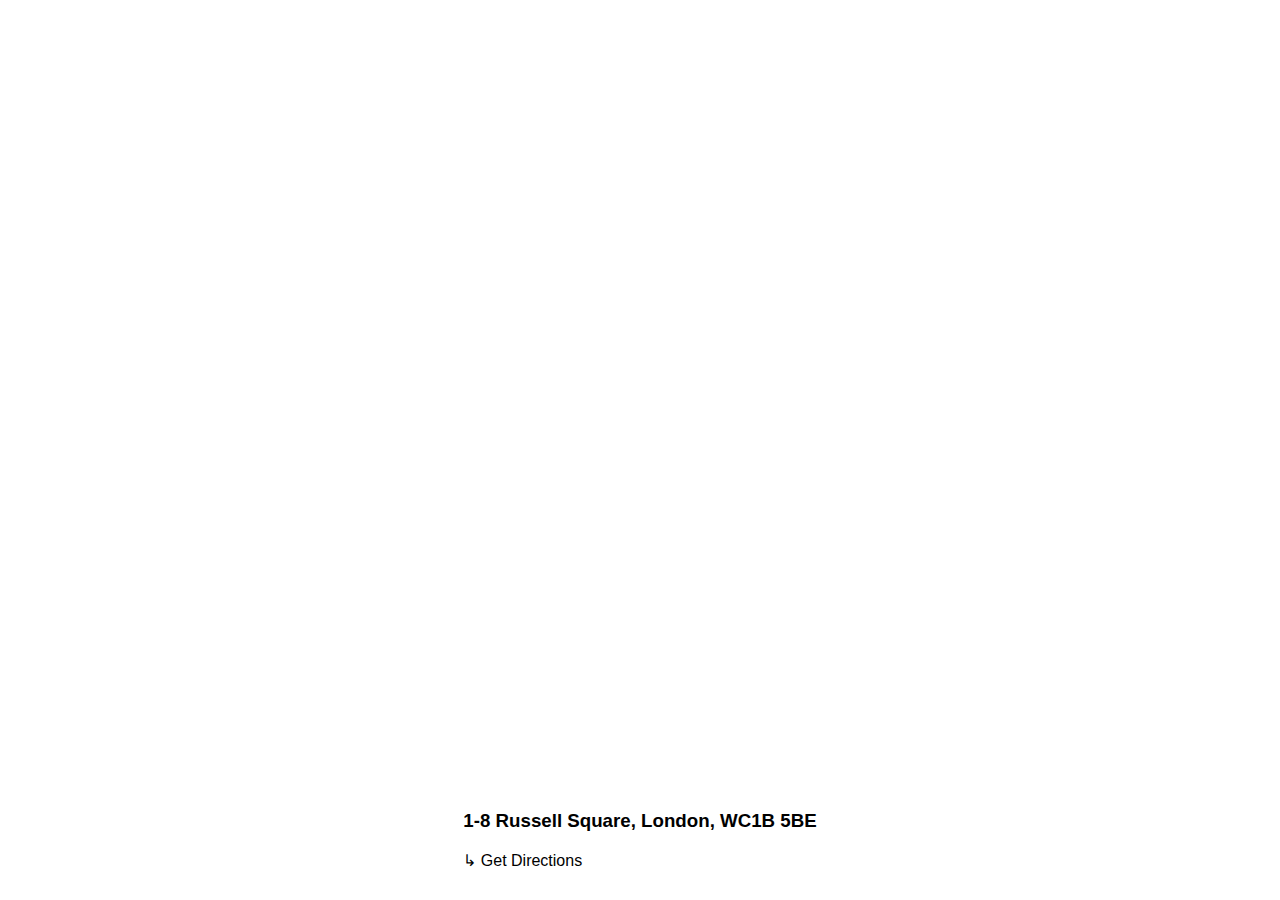
<file: ListingDirections.html>
<!DOCTYPE html>
<html>

<head>
    <meta charset="utf-8" />
    <title>Listing Directions</title>
    <meta name="viewport" content="initial-scale=1,maximum-scale=1,user-scalable=no" />
    <script src="https://api.mapbox.com/mapbox-gl-js/v1.8.0/mapbox-gl.js"></script>
    <link href="https://api.mapbox.com/mapbox-gl-js/v1.8.0/mapbox-gl.css" rel="stylesheet" />
    <link href='Style/listing-Directions.css' rel='stylesheet' />
    <!-- Jquery -->
    <script   src="https://code.jquery.com/jquery-3.4.1.min.js"   integrity="sha256-CSXorXvZcTkaix6Yvo6HppcZGetbYMGWSFlBw8HfCJo="   crossorigin="anonymous"></script>

</head>

<body>
    <script src="https://api.mapbox.com/mapbox-gl-js/plugins/mapbox-gl-directions/v4.0.2/mapbox-gl-directions.js"></script>
    <link rel="stylesheet" href="Style/custom-directions.css" type="text/css" />

    <div class='container'>
        <div id="map"></div>
        <div id="listingInfo">
            <h3>1-8 Russell Square, London, WC1B 5BE</h3>
                <span class='arrow'>&#x21B3;&nbsp;</span><span
                    class='linkText'>Get Directions</span></a>
            
        </div>
        
    
    
    </div>
    
    <script>
       // var coord = [38.7885219, 9.00101139];
        var coord = [-84.278500, 34.017035];
        var userPosition;
        var directions;


        mapboxgl.accessToken = 'pk.eyJ1IjoieW9zaTEiLCJhIjoiY2pvNHdzem96MDBycDNrb2E5aDh1bW1nYiJ9._uzV8S-tiPaZZiCm0H4ABA';
        var map = new mapboxgl.Map({
            container: 'map', // container id
            style: 'mapbox://styles/mapbox/streets-v11', // stylesheet location
            center: coord, // starting position [lng, lat]
            zoom: 8 // starting zoom
        });

        // Add FullScreen
        let fs = new mapboxgl.FullscreenControl();
        map.addControl(fs, 'bottom-right');

        //Directions API
        directions = new MapboxDirections({
            accessToken: mapboxgl.accessToken
            })

        // Add geolocate user.
        var geolocate = new mapboxgl.GeolocateControl();

        map.addControl(geolocate);

        geolocate.on('geolocate', function(e) {
            var lon = e.coords.longitude;
            var lat = e.coords.latitude
            userPosition = [lon, lat];
            directions.setOrigin(userPosition);
        });
        
        map.addControl(directions, 'top-left');
        //Hide Directions
        $( ".directions-control.directions-control-inputs" ).hide();
        $(".mapbox-directions-instructions").hide();

        var geojson = {
                'type': 'FeatureCollection',
                'features': [{
                    'type': 'Feature',
                    'properties': {
                        'message': '1-8 Russell Square, London, WC1B 5BE',
                        'iconSize': [60, 60]
                    },
                    'geometry': {
                        'type': 'Point',
                        'coordinates': coord
                    }
                }]
            };

        // add markers to map
        geojson.features.forEach(function (marker) {
                // create a DOM element for the marker
                var el = document.createElement('div');
                el.className = 'marker';
                el.style.width = marker.properties.iconSize[0] + 'px';
                el.style.height = marker.properties.iconSize[1] + 'px';

                el.addEventListener('click', function () {
                    window.alert(marker.properties.message);
                });

                // add marker to map
                new mapboxgl.Marker(el)
                    .setLngLat(marker.geometry.coordinates)
                    .addTo(map);
            });

            $('.linkText').click(function () {
                   
                    const container = map.getContainer();
                    const rfs =
                        container.requestFullscreen ||
                        container.webkitRequestFullScreen ||
                        container.mozRequestFullScreen ||
                        container.msRequestFullscreen;

                    rfs.call(container);

                    $( ".directions-control.directions-control-inputs" ).show();
                    $(".mapbox-directions-instructions").show();
                    directions.setDestination(coord);

                })
            $('.arrow').click(function () {
                    
                    map.getContainer().requestFullscreen();

                })
    </script>

</body>

</html>
</file>
<file: Style/listing-Directions.css>
.container {
    display: flex;
    flex-wrap: wrap;
    z-index: 1;



    align-items: top;
    justify-content: center;

    font-family: 'Arial';
    font-size: 14;
}

body {
    margin: 0;
    padding: 0;
}

#map {
    position: absolute;
    margin: auto;
    width: 100%;
    height: 70%;
}
#listingInfo{
    position: absolute;
    bottom: 30px;
}

.linkText:hover {
    text-decoration: underline;
    cursor: pointer;
    color: #DC143C;
}
.arrow:hover {
    cursor: pointer;
}

.marker {
    background-image: url('../mapbox-icon2.png');
    background-size: cover;
    width: 45px;
    height: 45px;
    cursor: pointer;
    
}
.marker:hover {
    width: 43px;
    height: 43px;
    cursor: pointer;
}
</file>
<file: Style/custom-directions.css>
/* Mapboxgl Geocoder */
/* Basics */
.mapboxgl-ctrl-geocoder,
.mapboxgl-ctrl-geocoder *,
.mapboxgl-ctrl-geocoder *:after,
.mapboxgl-ctrl-geocoder *:before {
  -webkit-box-sizing:border-box;
     -moz-box-sizing:border-box;
          box-sizing:border-box;
  }
.mapboxgl-ctrl-geocoder {
  font:15px/20px 'Helvetica Neue', Arial, Helvetica, sans-serif;
  position:relative;
  background-color:white;
  width:calc(100% - 360px);;
  min-width:calc(100% - 40px);;
  max-width:calc(100% - 40px);;
  margin-left:40px;
  border-radius:0 0 3px 0;
  }
  .mapbox-directions-origin .mapboxgl-ctrl-geocoder {
    border-radius:0 3px 0 0;
    }

.mapboxgl-ctrl-geocoder input[type='text'] {
  font-size:12px;
  width:100%;
  border:0;
  background-color:transparent;
  height:40px;
  margin:0;
  color:rgba(0,0,0,.5);
  padding:10px 40px 10px 10px;
  text-overflow:ellipsis;
  white-space:nowrap;
  overflow:hidden;
  }
  .mapbox-directions-origin input[type='text'] {
    box-shadow:0 1px 0 0 #ddd;
    position:relative;
    z-index:1;
    }
  .mapboxgl-ctrl-geocoder input:focus {
    color:rgba(0,0,0,.75);
    outline:0;
    outline:thin dotted\8;
    }

.mapboxgl-ctrl-geocoder .geocoder-icon-search {
  position:absolute;
  top:10px;
  left:10px;
  }
.mapboxgl-ctrl-geocoder button {
  padding:0;
  margin:0;
  background-color:#fff;
  border:none;
  cursor:pointer;
  }
.mapboxgl-ctrl-geocoder .geocoder-pin-right * {
  background-color:#fff;
  z-index:2;
  position:absolute;
  right:10px;
  top:10px;
  display:none;
  }
  .mapboxgl-ctrl-geocoder .geocoder-pin-right *.active { display:block; }

.mapboxgl-ctrl-geocoder,
.mapboxgl-ctrl-geocoder ul {
  box-shadow:none;
  }

/* Suggestions */
.mapboxgl-ctrl-geocoder ul {
  background-color:#fff;
  border-radius: 0 0 3px 3px;
  left:0;
  list-style:none;
  margin:0;
  padding:0;
  position:absolute;
  width:100%;
  top:100%;
  z-index:1000;
  overflow:hidden;
  font-size:12px;
  }
  .mapboxgl-ctrl-bottom-left .mapboxgl-ctrl-geocoder ul,
  .mapboxgl-ctrl-bottom-right .mapboxgl-ctrl-geocoder ul {
    top:auto;
    bottom:100%;
    }
  .mapboxgl-ctrl-geocoder ul > li > a {
    clear:both;
    cursor:default;
    display:block;
    padding:5px 10px;
    white-space:nowrap;
    overflow:hidden;
    text-overflow:ellipsis;
    white-space:nowrap;
    border-bottom:1px solid rgba(0,0,0,0.1);
    }
    .mapboxgl-ctrl-geocoder ul > li:last-child > a { border-bottom:none; }
    .mapboxgl-ctrl-geocoder ul > li.active > a,
    .mapboxgl-ctrl-geocoder ul > li > a:hover {
      background-color:#eee;
      text-decoration:none;
      cursor:pointer;
      }

@-webkit-keyframes rotate { from { -webkit-transform: rotate(0deg); } to { -webkit-transform: rotate(360deg); } }
   @-moz-keyframes rotate { from { -moz-transform: rotate(0deg); } to { -moz-transform: rotate(360deg); } }
    @-ms-keyframes rotate { from { -ms-transform: rotate(0deg); } to { -ms-transform: rotate(360deg); } }
        @keyframes rotate { from { transform: rotate(0deg); } to { transform: rotate(360deg); } }

/* icons */
.geocoder-icon {
  display:inline-block;
  width:20px;
  height:20px;
  vertical-align:middle;
  speak:none;
  background-repeat:no-repeat;
  }
  .geocoder-icon-search {
    display:none;
    }
  .geocoder-icon-close {
    background-image:url([data-uri]);
    }
  .geocoder-icon-loading {
    background-image:url([data-uri]);
    -webkit-animation: rotate 400ms linear infinite;
       -moz-animation: rotate 400ms linear infinite;
        -ms-animation: rotate 400ms linear infinite;
            animation: rotate 400ms linear infinite;
    }

/* Basics */
.mapboxgl-ctrl-directions {
  width: 33.33333%;
  min-width: 300px;
  max-width: 300px;
}
.mapbox-directions-component {
  position: relative;
}
.mapbox-directions-component,
.mapbox-directions-component *,
.mapbox-directions-component *:after,
.mapbox-directions-component *:before {
  -webkit-box-sizing:border-box;
     -moz-box-sizing:border-box;
          box-sizing:border-box;
  }
.mapbox-directions-component-keyline {
  box-shadow:0 0 0 2px rgba(0,0,0,0.1);
  border-radius:3px;
  }

.directions-control {
  font:15px/20px 'Helvetica Neue', Arial, Helvetica, sans-serif;
  }

/* Layout containers */
.directions-control {
  width:100%;
  z-index:1;
  }
  .directions-control.directions-control-directions {
    background:rgba(0,0,0,0.75);
    margin: 7px 0 0;
    color:#fff;
    top:0;
    right:0;
    bottom:0;
    overflow:auto;
    overflow-x:hidden;
    }
  .directions-control.directions-control-inputs {
    top:10px;
    left:10px;
    }

/* Inputs */
.mapbox-directions-origin,
.mapbox-directions-destination {
  position:relative;
  }

.mapbox-form-label {
  position:absolute;
  top:0;left:0;
  background:#8a8acb;
  color:#fff;
  padding:0;
  width:40px;
  height:40px;
  text-align:center;
  line-height:38px;
  border-radius:0 0 0 3px;
  }
  .mapbox-form-label .directions-icon {
    background-position: center;
    width: 40px;
    height: 40px;
    }
  .mapbox-directions-origin .mapbox-form-label {
    background-color:#3bb2d0;
    border-radius:3px 0 0 0;
    box-shadow:0 1px 0 0 rgba(0,0,0,0.1);
    z-index:1;
    }

.directions-reverse {
  position:absolute;
  z-index:10;
  background:white;
  left:40px;
  top:30px;
  cursor:pointer;
  }

.mapbox-directions-inputs button {
  padding:0;
  margin:0;
  background-color:#fff;
  border:none;
  cursor:pointer;
  }
.mapbox-directions-inputs .directions-pin-right * {
  background-color:#fff;
  z-index:2;
  position:absolute;
  right:10px;
  top:10px;
  display:none;
  }
  .mapbox-directions-inputs .directions-pin-right *.active { display:block; }

.mapbox-directions-profile {
  background:#fff;
  margin:7px 0 0;
  padding:2px;
  border-radius:15px;
  vertical-align:middle;
  }
  .mapbox-directions-profile label {
    cursor:pointer;
    vertical-align:top;
    display:block;
    border-radius:16px;
    padding:3px 5px;
    font-size:12px;
    color:rgba(0,0,0,.5);
    line-height:20px;
    text-align:center;
    width: 25%;
    float:left;
    }
    .mapbox-directions-profile label:hover {
      color:rgba(0,0,0,.75);
      }
  .mapbox-directions-profile input[type=radio] {
    display:none;
    }
  .mapbox-directions-profile input[type=radio]:checked + label:hover,
  .mapbox-directions-profile input[type=radio]:checked + label {
    background:#eee;
    color:rgba(0,0,0,.75);
    }

/* Routes */
.mapbox-directions-routes ul {
  list-style:none;
  margin:0;
  padding:10px 10px 0 10px;
  border-bottom:1px solid rgba(255,255,255,.25);
  }

.mapbox-directions-routes li {
  font-size:12px;
  padding:10px 10px 10px 80px;
  display:block;
  position:relative;
  cursor:pointer;
  color:rgba(255,255,255,.5);
  min-height:60px;
  }

.mapbox-directions-routes li:hover,
.mapbox-directions-routes .mapbox-directions-route-active {
  color:white;
  }

.mapbox-directions-route-heading {
  position:absolute;
  left:10px;
  top:10px;
  }

/* Route Summary */
.mapbox-directions-route-summary {
  position: relative;
  z-index:1;
  width:100%;
  background-color:rgba(0,0,0,0.75);
  color:#fff;
  padding:5px 10px;
  font-size:15px;
  line-height:28px;
  
  }
  .mapbox-directions-route-summary + .mapbox-directions-instructions {
    }
  .mapbox-directions-route-summary h1 {
    font-weight:500;
    margin:0;
    display:inline;
    font-size:inherit;
    line-height:inherit;
    }
  .mapbox-directions-route-summary span {
    color:rgba(255,255,255,0.5);
    margin:0 5px;
    }

  /* Alt route selection */
  .mapbox-directions-instructions {
      overflow: scroll;
    }
    .mapbox-directions-instructions-wrapper {
      max-height: 50vh;
      }
  .mapbox-directions-routes {
    margin-left: 5px;
    font-size:12px;
    float: right;
    }
  .mapbox-directions-routes input[type=radio] { display: none;}
  .mapbox-directions-routes input[type=radio]:not(:checked) + .button:before { width: 0;}
  .mapbox-directions-routes input[type=radio] + label {
    background-color:rgba(255,255,255,0.10);
    float:left;
    padding:0 10px;
    cursor:pointer;
    }
    .mapbox-directions-routes input[type=radio] + label:hover,
    .mapbox-directions-routes input[type=radio]:checked + label {
      background-color:rgba(255,255,255,0.25);
      }

/* Instructions */
.mapbox-directions-instructions .directions-icon {
  position:absolute;
  left:12px;
  top:20px;
  margin:auto;
  }
  .mapbox-directions-instructions .directions-icon:before {
    vertical-align:top;
    }

.mapbox-directions-error {
  padding:20px;
  font-size:20px;
  line-height:25px;
  }
.mapbox-directions-step-distance {
  color:rgba(255,255,255,.5);
  position:absolute;
  padding:5px 10px;
  font-size:12px;
  left:30px;
  bottom:-10px;
  }
.mapbox-directions-steps {
  position:relative;
  list-style:none;
  margin:0;
  padding:0;
  }
  .mapbox-directions-step {
    position:relative;
    color:rgba(255,255,255,.75);
    cursor:pointer;
    padding:20px 20px 20px 40px;
    font-size:14px;
    line-height:18px;
    font-weight: 300;
    letter-spacing:0.1em;
    }
    .mapbox-directions-step * { pointer-events:none; }
    .mapbox-directions-step:hover {
      color:white;
      }
    .mapbox-directions-step:after {
      content:'';
      position:absolute;
      top:45px;
      bottom:-10px;
      border-left:2px dotted rgba(255,255,255,.2);
      left:20px;
      }
    .mapbox-directions-step:last-child:after,
    .mapbox-directions-step:last-child .mapbox-directions-step-distance {
      display:none;
      }

.mapbox-marker-drag-icon {
  display:block;
  background-color:#444;
  border-radius:50%;
  box-shadow:0 0 5px 0 rgba(0,0,0,0.5);
  }
  .mapbox-marker-drag-icon-step {
    background-color:#3BB2D0;
    }

.mapbox-directions-clearfix:after {
  content:'';
  display:block;
  height:0;
  clear:both;
  visibility:hidden;
  }

/* Mobile */
@media only screen and (max-width:640px) {

/* Containers */
.directions-control.directions-control { width:100%; max-width:100%; }

/* Input container */
.directions-control.directions-control-inputs { top:0;left:0; max-width:205px;}
.mapbox-directions-profile { margin:10px; }

/* Instructions container */
.mapbox-directions-routes { 
  float:right; 
  margin-right:10px; 
}
.directions-control.directions-control-directions { 
  position: fixed;
  top: 385px;
  height: 283px;
}
.mapbox-directions-multiple { min-height:50px;}

}

@-webkit-keyframes rotate { from { -webkit-transform: rotate(0deg); } to { -webkit-transform: rotate(360deg); } }
   @-moz-keyframes rotate { from { -moz-transform: rotate(0deg); } to { -moz-transform: rotate(360deg); } }
    @-ms-keyframes rotate { from { -ms-transform: rotate(0deg); } to { -ms-transform: rotate(360deg); } }
        @keyframes rotate { from { transform: rotate(0deg); } to { transform: rotate(360deg); } }

/* icons */
.directions-icon {
  display:inline-block;
  width:20px;
  height:20px;
  vertical-align:middle;
  speak:none;
  background-repeat:no-repeat;
  }
  .directions-icon-arrive {
    background-image:url([data-uri]);
  }
  .directions-icon-slight-left {
    background-image:url([data-uri]);
  }
  .directions-icon-slight-right {
    background-image:url([data-uri]);
    }
  .directions-icon-straight {
    background-image:url([data-uri]);
  }
  .directions-icon-depart {
    background-image:url([data-uri]);
  }
  .directions-icon-roundabout {
    background-image:url([data-uri]);
  }
  .directions-icon-error {
    background-image:url([data-uri]);
  }
  .directions-icon-reverse {
    background-image:url([data-uri]);
  }
  .directions-icon-sharp-left {
    background-image:url([data-uri]);
  }
  .directions-icon-sharp-right {
    background-image:url([data-uri]);
  }
  .directions-icon-left {
    background-image:url([data-uri]);
  }
  .directions-icon-right {
    background-image:url([data-uri]);
  }
  .directions-icon-u-turn {
    background-image:url([data-uri]);
  }
  .directions-icon-waypoint {
    background-image:url([data-uri]);
  }
</file>
